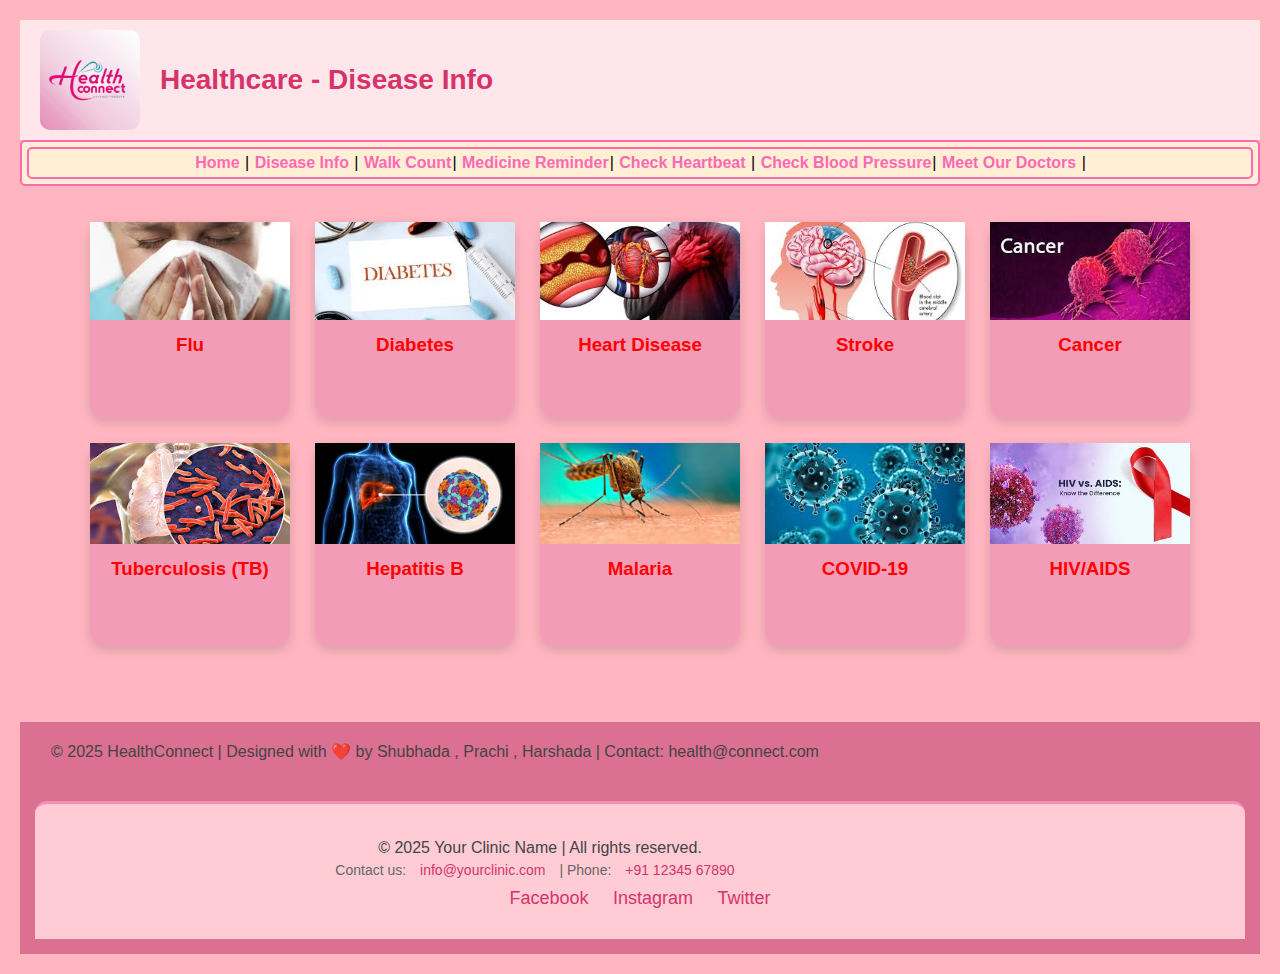
<file: index.html>
<!DOCTYPE html>
<html lang="en">
<head>
  <meta charset="UTF-8" />
  <meta name="viewport" content="width=device-width, initial-scale=1.0"/>
  <title>Healthcare - Disease Info</title>
  <link rel="stylesheet" href="style.css"/>
  <style>
    /* Optional basic navbar styling */
    body {
      background-color: lightpink;
      margin: 0;
      font-family: Arial, sans-serif;
    }

    .header {
      display: flex;
      align-items: center;
      background-color: #ffe6eb;
      padding: 10px 20px;
    }

    .header img {
      height: 100px;
      width: auto;
      margin-right: 20px;
      border-radius: 10px;
    }

    .header h1 {
      margin: 0;
      color: #d6336c;
      font-size: 28px;
    }

    nav {
      background-color: papayawhip;
      padding: 5px;
      text-align: center;
      border: 2px solid hotpink;
      border-radius: 5px;
    }

    nav a {
      margin: 0 1px;
      text-decoration: none;
      font-weight: bold;
      color: hotpink;
      font-size: 16px;
    }

    nav a:hover {
      color: #0077cc;
      text-decoration: underline;
    }

    h2 {
      text-align: center;
      color: #333;
    }

    p {
      text-align: center;
      font-size: 18px;
      margin: 10px auto;
      max-width: 800px;
      color: #444;
    }

    .section {
      padding: 30px 20px;
      background-color: #f6d5de;
      border-top: 2px solid #f48fb1;
      margin-top: 20px;
    }
    footer {
      background-color:palevioletred;
      color: white;
      text-align: center;
      padding: 15px;
      margin-top: 40px;
    }

    footer p {
      color: #444;
      font-size: 16px;
      margin: 5px 0;
    }

    footer a {
      color: #d6336c;
      text-decoration: none;
      margin: 0 10px;
    }

    footer a:hover {
      text-decoration: underline;
    }
  </style>
</head>
<body>

<!-- Header with image on the left -->
<header class="header">
  <img src="aaaa.jpg" alt="Health logo">
  <h1>Healthcare - Disease Info</h1>
</header>
  <nav>
   
    <nav>
        <a href="home.html">Home</a> |
        <a href="index.html">Disease Info</a> |
        <a href="walkcount.html">Walk Count</a>|
    <a href="alarm.html">Medicine Reminder</a>|
        <a href="heartbeat.html">Check Heartbeat</a> |
        <a href="bp.html">Check Blood Pressure</a>|
        <a href="contact.html">Meet Our Doctors</a> |
      </nav>
  </nav>

  <br><br>

  <div class="card-container">
    <div class="card" onclick="openModal('flu')">
      <img src="flu.jpg" alt="Flu" />
      <h3>Flu</h3>
    </div>

    <div class="card" onclick="openModal('disease2')">
      <img src="diabetes.jpg" alt="Diabetes" />
      <h3>Diabetes</h3>
    </div>

    <div class="card" onclick="openModal('disease3')">
      <img src="heart.jpg" alt="Heart Disease" />
      <h3>Heart Disease</h3>
    </div>

    <div class="card" onclick="openModal('disease4')">
      <img src="stroke.jpg" alt="Stroke" />
      <h3>Stroke</h3>
    </div>

    <div class="card" onclick="openModal('disease5')">
      <img src="cancer.jpg" alt="Cancer" />
      <h3>Cancer</h3>
    </div>

    <div class="card" onclick="openModal('disease6')">
      <img src="tb.jpg" alt="Tuberculosis" />
      <h3>Tuberculosis (TB)</h3>
    </div>

    <div class="card" onclick="openModal('disease7')">
      <img src="hepatitis.jpg" alt="Hepatitis B" />
      <h3>Hepatitis B</h3>
    </div>

    <div class="card" onclick="openModal('disease8')">
      <img src="malaria.jpg" alt="Malaria" />
      <h3>Malaria</h3>
    </div>

    <div class="card" onclick="openModal('disease9')">
      <img src="corona.jpg" alt="COVID-19" />
      <h3>COVID-19</h3>
    </div>

    <div class="card" onclick="openModal('disease10')">
      <img src="hiv.jpg" alt="HIV/AIDS" />
      <h3>HIV/AIDS</h3>
    </div>
  </div>

  <!-- Modal -->
  <div id="modal" class="modal">
    <div class="modal-content">
      <span onclick="closeModal()" class="close">&times;</span>
      <h2 id="modal-title"></h2>
      <p id="modal-cause"><strong>Cause:</strong> </p>
      <p id="modal-prevention"><strong>Prevention:</strong> </p>
    </div>
  </div>

  <script src="script.js"></script>
  <br>
  <br>
 
  
  <footer>
    <p>&copy; 2025 HealthConnect | Designed with ❤️ by Shubhada , Prachi , Harshada  | Contact: health@connect.com</p>
    <!-- Footer -->
<footer style="background: #ffccd5; padding: 20px 0; text-align: center; border-top: 3px solid #f48fb1; border-radius: 12px 12px 0 0; font-family: Arial, sans-serif;">
    <div style="max-width: 1000px; margin: auto; padding: 10px;">
      <p style="color: #444; font-size: 16px;">
        &copy; 2025 Your Clinic Name | All rights reserved.
      </p>
      <p style="color: #666; font-size: 14px;">
        Contact us: <a href="mailto:info@yourclinic.com" style="color: #d6336c; text-decoration: none;">info@yourclinic.com</a> |
        Phone: <a href="tel:+911234567890" style="color: #d6336c; text-decoration: none;">+91 12345 67890</a>
      </p>
      <div style="margin-top: 10px;">
        <a href="#" style="margin: 0 10px; color: #d6336c; font-size: 18px;">Facebook</a>
        <a href="#" style="margin: 0 10px; color: #d6336c; font-size: 18px;">Instagram</a>
        <a href="#" style="margin: 0 10px; color: #d6336c; font-size: 18px;">Twitter</a>
      </div>
    </div>
  </footer>
  
  </footer>
  



</body>
</html>
</file>
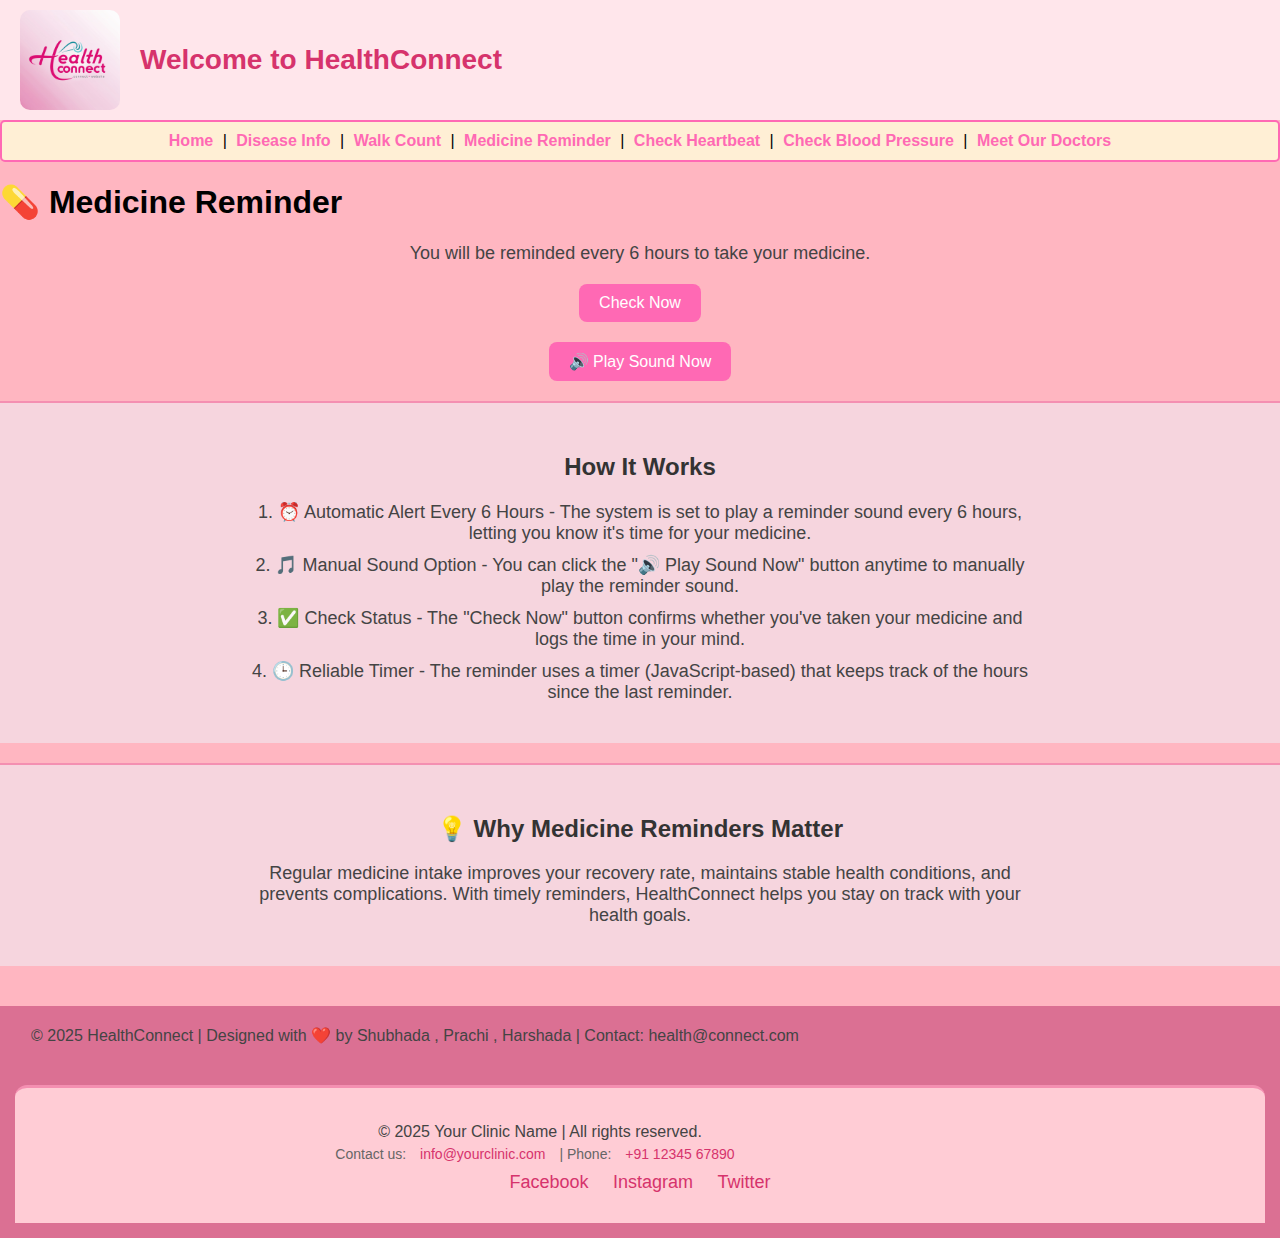
<file: alarm.html>
<!DOCTYPE html>
<html lang="en">
<head>
  <meta charset="UTF-8">
  <title>Medicine Reminder</title>
  <style>
     body {
      background-color: lightpink;
      margin: 0;
      font-family: Arial, sans-serif;
    }

    .header {
      display: flex;
      align-items: center;
      background-color: #ffe6eb;
      padding: 10px 20px;
    }

    .header img {
      height: 100px;
      width: auto;
      margin-right: 20px;
      border-radius: 10px;
    }

    .header h1 {
      margin: 0;
      color: #d6336c;
      font-size: 28px;
    }

    nav {
      background-color: papayawhip;
      padding: 10px;
      text-align: center;
      border: 2px solid hotpink;
      border-radius: 5px;
    }

    nav a {
      margin: 0 5px;
      text-decoration: none;
      font-weight: bold;
      color: hotpink;
      font-size: 16px;
    }

    nav a:hover {
      color: #0077cc;
      text-decoration: underline;
    }

    h2 {
      text-align: center;
      color: #333;
    }

    p {
      text-align: center;
      font-size: 18px;
      margin: 10px auto;
      max-width: 800px;
      color: #444;
    }

    .section {
      padding: 30px 20px;
      background-color: #f6d5de;
      border-top: 2px solid #f48fb1;
      margin-top: 20px;
    }
    footer {
      background-color:palevioletred;
      color: white;
      text-align: center;
      padding: 15px;
      margin-top: 40px;
    }

    footer p {
      color: #444;
      font-size: 16px;
      margin: 5px 0;
    }

    footer a {
      color: #d6336c;
      text-decoration: none;
      margin: 0 10px;
    }

    footer a:hover {
      text-decoration: underline;
    }
    button {
      display: block;
      margin: 20px auto;
      padding: 10px 20px;
      background-color: hotpink;
      color: white;
      border: none;
      border-radius: 8px;
      cursor: pointer;
      font-size: 16px;
    }

    button:hover {
      background-color: #ff69b4;
    }

  </style>
</head>
<body>
 <header class="header">
  <img src="aaaa.jpg" alt="Health logo">
  <h1>Welcome to HealthConnect</h1>
</header>
  <script>
    function checkMedicineTaken() {
      alert("💊 Great health starts with small steps! You’ll receive a gentle reminder every 6 hours to take your medicine on time. 😊");
    }

    function playSound() {
      var audio = document.getElementById('reminderSound');
      console.log("Play Sound button clicked.");

      if (audio) {
        audio.play().then(() => {
          console.log("Sound played successfully.");
        }).catch((error) => {
          console.error("Error playing sound:", error);
          alert("Sound couldn't play. Please check if your browser blocked it or if the file exists.");
        });
      } else {
        console.log("Audio element not found.");
      }
    }
  </script>
</head>

<body>

  <!-- Navbar -->
  <nav>
    <a href="home.html">Home</a> |
    <a href="index.html">Disease Info</a> |
    <a href="walkcount.html">Walk Count</a> |
    <a href="alarm.html">Medicine Reminder</a> |
    <a href="heartbeat.html">Check Heartbeat</a> |
    <a href="bp.html">Check Blood Pressure</a> |
    <a href="contact.html">Meet Our Doctors</a>
  </nav>

  <!-- Content -->
  <h1>💊 Medicine Reminder</h1>
  <p>You will be reminded every 6 hours to take your medicine.</p>

  <!-- Buttons -->
  <button onclick="checkMedicineTaken()">Check Now</button>
  <button onclick="playSound()">🔊 Play Sound Now</button>

  <!-- Audio Element -->
  <audio id="reminderSound" preload="auto">
    <source src="reminder.mp3" type="audio/mpeg">
    Your browser does not support the audio element.
  </audio>

  <!-- How It Works Section -->
  <div class="section">
    <h2>How It Works</h2>
    <p>1. ⏰ Automatic Alert Every 6 Hours - The system is set to play a reminder sound every 6 hours, letting you know it's time for your medicine.</p>
    <p>2. 🎵 Manual Sound Option - You can click the "🔊 Play Sound Now" button anytime to manually play the reminder sound.</p>
    <p>3. ✅ Check Status - The "Check Now" button confirms whether you've taken your medicine and logs the time in your mind.</p>
    <p>4. 🕒 Reliable Timer - The reminder uses a timer (JavaScript-based) that keeps track of the hours since the last reminder.</p>
  </div>

  <!-- Why It Matters Section -->
  <div class="section">
    <h2>💡 Why Medicine Reminders Matter</h2>
    <p>Regular medicine intake improves your recovery rate, maintains stable health conditions, and prevents complications. With timely reminders, HealthConnect helps you stay on track with your health goals.</p>
  </div>

  <!-- Footer -->
  <footer>
    <p>&copy; 2025 HealthConnect | Designed with ❤️ by Shubhada , Prachi , Harshada  | Contact: health@connect.com</p>
    <!-- Footer -->
<footer style="background: #ffccd5; padding: 20px 0; text-align: center; border-top: 3px solid #f48fb1; border-radius: 12px 12px 0 0; font-family: Arial, sans-serif;">
    <div style="max-width: 1000px; margin: auto; padding: 10px;">
      <p style="color: #444; font-size: 16px;">
        &copy; 2025 Your Clinic Name | All rights reserved.
      </p>
      <p style="color: #666; font-size: 14px;">
        Contact us: <a href="mailto:info@yourclinic.com" style="color: #d6336c; text-decoration: none;">info@yourclinic.com</a> |
        Phone: <a href="tel:+911234567890" style="color: #d6336c; text-decoration: none;">+91 12345 67890</a>
      </p>
      <div style="margin-top: 10px;">
        <a href="#" style="margin: 0 10px; color: #d6336c; font-size: 18px;">Facebook</a>
        <a href="#" style="margin: 0 10px; color: #d6336c; font-size: 18px;">Instagram</a>
        <a href="#" style="margin: 0 10px; color: #d6336c; font-size: 18px;">Twitter</a>
      </div>
    </div>
  </footer>
  
  </footer>
</body>
</html>
</file>
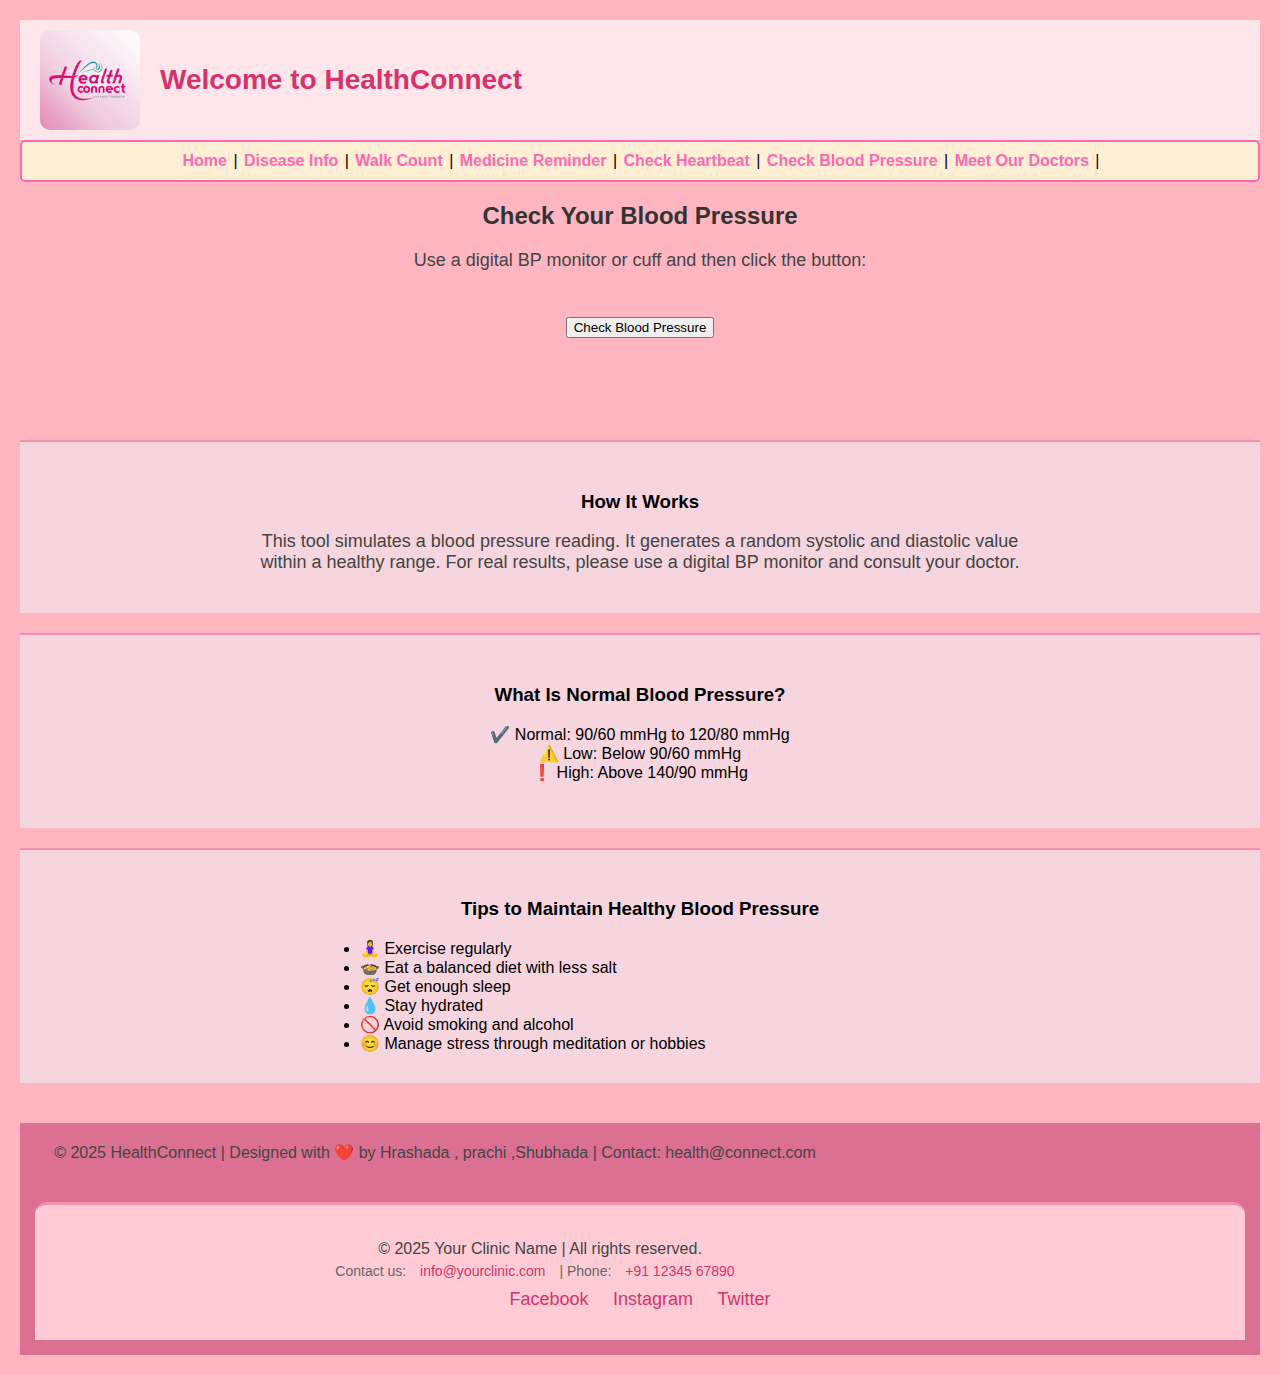
<file: bp.html>
<!DOCTYPE html>
<html lang="en">
<head>
  <meta charset="UTF-8" />
  <title>Check Blood Pressure</title>
  <link rel="stylesheet" href="style.css" />
  <style>
    body {
      background-color: lightpink;
      margin: 0;
      font-family: Arial, sans-serif;
    }

    .header {
      display: flex;
      align-items: center;
      background-color: #ffe6eb;
      padding: 10px 20px;
    }

    .header img {
      height: 100px;
      width: auto;
      margin-right: 20px;
      border-radius: 10px;
    }

    .header h1 {
      margin: 0;
      color: #d6336c;
      font-size: 28px;
    }

    nav {
      background-color: papayawhip;
      padding: 10px;
      text-align: center;
      border: 2px solid hotpink;
      border-radius: 5px;
    }

    nav a {
      margin: 0 2px;
      text-decoration: none;
      font-weight: bold;
      color: hotpink;
      font-size: 16px;
    }

    nav a:hover {
      color: #0077cc;
      text-decoration: underline;
    }

    h2 {
      text-align: center;
      color: #333;
    }

    p {
      text-align: center;
      font-size: 18px;
      margin: 10px auto;
      max-width: 800px;
      color: #444;
    }

    .section {
      padding: 30px 20px;
      background-color: #f6d5de;
      border-top: 2px solid #f48fb1;
      margin-top: 20px;
    }
    footer {
      background-color:palevioletred;
      color: white;
      text-align: center;
      padding: 15px;
      margin-top: 40px;
    }

    footer p {
      color: #444;
      font-size: 16px;
      margin: 5px 0;
    }

    footer a {
      color: #d6336c;
      text-decoration: none;
      margin: 0 10px;
    }

    footer a:hover {
      text-decoration: underline;
    }
  </style>
</head>
<body>

<!-- Header with image on the left -->
<header class="header">
  <img src="aaaa.jpg" alt="Health logo">
  <h1>Welcome to HealthConnect</h1>
</header>
</head>
<body>

  <nav>
    <a href="home.html">Home</a> |
    <a href="index.html">Disease Info</a> |
    <a href="walkcount.html">Walk Count</a> |
    <a href="alarm.html">Medicine Reminder</a> |
    <a href="heartbeat.html">Check Heartbeat</a> |
    <a href="bp.html">Check Blood Pressure</a> |
    <a href="contact.html">Meet Our Doctors</a> |
  </nav>

  <h2>Check Your Blood Pressure</h2>
  <p>Use a digital BP monitor or cuff and then click the button:</p>
<br>
<br>
  <button onclick="checkBP()">Check Blood Pressure</button>
  <p id="bpResult"></p>
<br>
<br>
<br>
<br>
  <div class="section">
    <h3>How It Works</h3>
    <p>This tool simulates a blood pressure reading. It generates a random systolic and diastolic value within a healthy range. For real results, please use a digital BP monitor and consult your doctor.</p>
  </div>

  <div class="section">
    <h3>What Is Normal Blood Pressure?</h3>
    <ul style="list-style: none; padding: 0;">
      <li>✔️ Normal: 90/60 mmHg to 120/80 mmHg</li>
      <li>⚠️ Low: Below 90/60 mmHg</li>
      <li>❗ High: Above 140/90 mmHg</li>
    </ul>
  </div>

  <div class="section">
    <h3>Tips to Maintain Healthy Blood Pressure</h3>
    <ul style="text-align: left; max-width: 600px; margin: auto;">
      <li>🧘‍♀️ Exercise regularly</li>
      <li>🍲 Eat a balanced diet with less salt</li>
      <li>😴 Get enough sleep</li>
      <li>💧 Stay hydrated</li>
      <li>🚫 Avoid smoking and alcohol</li>
      <li>😊 Manage stress through meditation or hobbies</li>
    </ul>
  </div>

  <footer>
    <p>&copy; 2025 HealthConnect | Designed with ❤️ by Hrashada , prachi ,Shubhada | Contact: health@connect.com</p>
    <!-- Footer -->
<footer style="background: #ffccd5; padding: 20px 0; text-align: center; border-top: 3px solid #f48fb1; border-radius: 12px 12px 0 0; font-family: Arial, sans-serif;">
    <div style="max-width: 1000px; margin: auto; padding: 10px;">
      <p style="color: #444; font-size: 16px;">
        &copy; 2025 Your Clinic Name | All rights reserved.
      </p>
      <p style="color: #666; font-size: 14px;">
        Contact us: <a href="mailto:info@yourclinic.com" style="color: #d6336c; text-decoration: none;">info@yourclinic.com</a> |
        Phone: <a href="tel:+911234567890" style="color: #d6336c; text-decoration: none;">+91 12345 67890</a>
      </p>
      <div style="margin-top: 10px;">
        <a href="#" style="margin: 0 10px; color: #d6336c; font-size: 18px;">Facebook</a>
        <a href="#" style="margin: 0 10px; color: #d6336c; font-size: 18px;">Instagram</a>
        <a href="#" style="margin: 0 10px; color: #d6336c; font-size: 18px;">Twitter</a>
      </div>
    </div>
  </footer>
  
  </footer>

  <script>
    function checkBP() {
      const systolic = Math.floor(Math.random() * 51) + 90;
      const diastolic = Math.floor(Math.random() * 31) + 60;

      let status = "Normal BP";
      if (systolic < 90 || diastolic < 60) status = "Low BP";
      else if (systolic > 140 || diastolic > 90) status = "High BP";

      document.getElementById("bpResult").innerText =
        `Your BP is ${systolic}/${diastolic} mmHg - ${status}`;
    }
  </script>

</body>
</html>
</file>
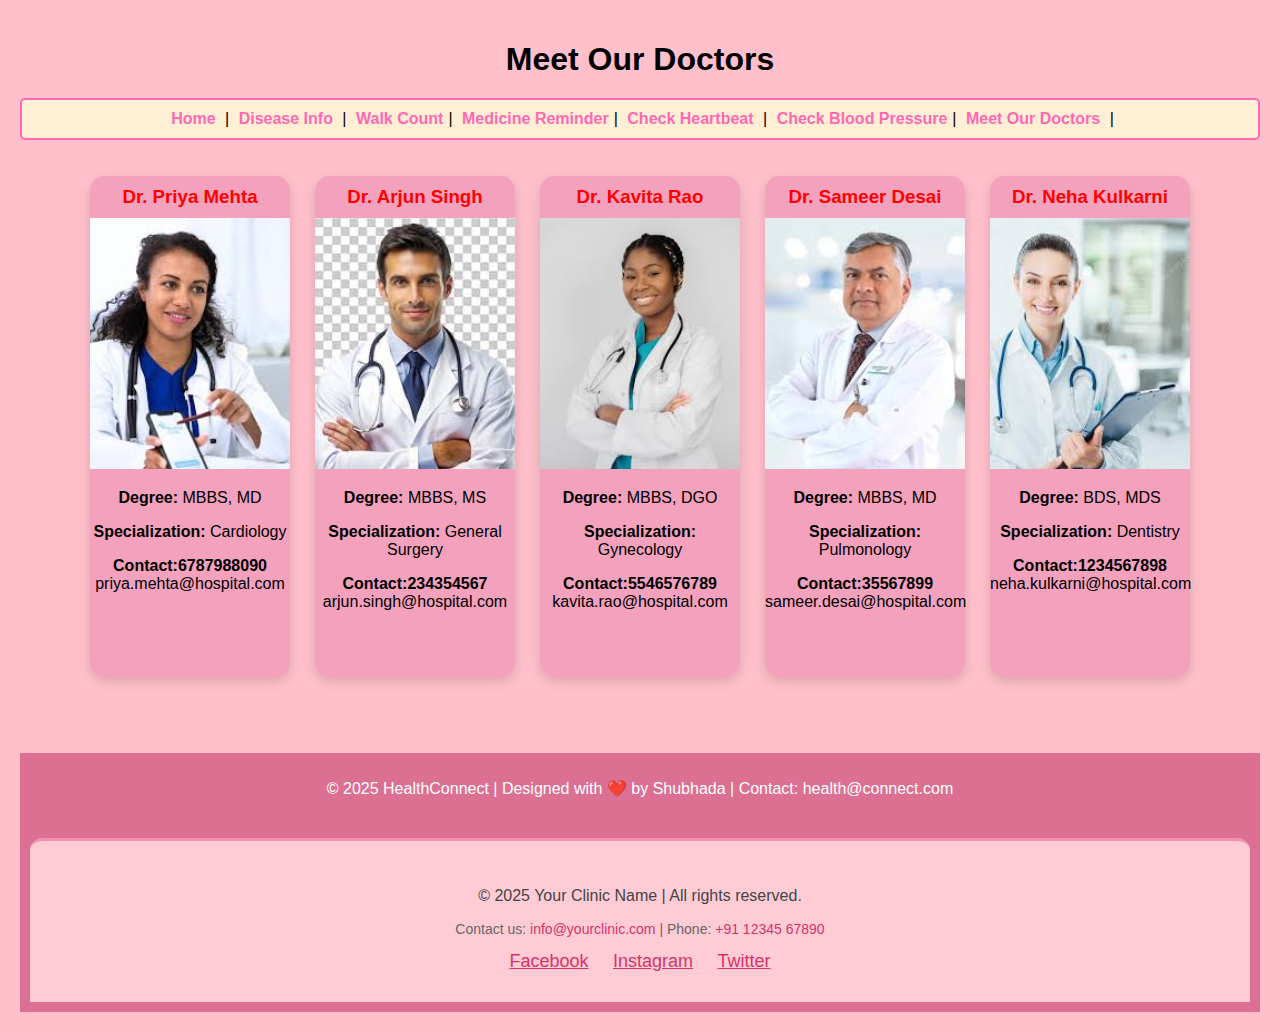
<file: contact.html>
<!DOCTYPE html>
<html lang="en">
<head>
  <meta charset="UTF-8" />
  <title>Contact - Our Doctors</title>
  <link rel="stylesheet" href="style.css" />




  <style>
    /* Optional basic navbar styling */
    nav {
      background-color:papayawhip;
      padding: 10px;
      text-align: center;
    }

    nav a {
      margin: 0 5px;
      text-decoration: none;
      font-weight: bold;
      color: hotpink;
      font-size: 16px;
    }

    nav a:hover {
      color: #0a00cc;
      text-decoration: underline;
      
      text-shadow: #d6336c;
 touch-action: pinch-zoom;

    }
    footer {
      background-color:palevioletred;
      color: white;
      text-align: center;
      padding: 10px;
      margin-top: 40px;
    }
  </style>
</head>

<body>
  <h1>Meet Our Doctors</h1>
  
  <nav>
    <a href="home.html">Home</a> |
    <a href="index.html">Disease Info</a> |
    <a href="walkcount.html">Walk Count</a>|
    <a href="alarm.html">Medicine Reminder</a>|
    <a href="heartbeat.html">Check Heartbeat</a> |
    <a href="bp.html">Check Blood Pressure</a>|
    <a href="contact.html">Meet Our Doctors</a> |
  </nav>
  <br><br>
 

  <div class="card-container">
    <div class="card">
      <h3>Dr. Priya Mehta</h3>
      <img src="priya.jpg" alt="Flu" />
      <p><strong>Degree:</strong> MBBS, MD</p>
      <p><strong>Specialization:</strong> Cardiology</p>
      <p><strong>Contact:6787988090</strong> priya.mehta@hospital.com</p>
    </div>

    <div class="card">
      <h3>Dr. Arjun Singh</h3>
      <img src="arjun.jpg" alt="Flu" />
      <p><strong>Degree:</strong> MBBS, MS</p>
      <p><strong>Specialization:</strong> General Surgery</p>
      <p><strong>Contact:234354567</strong> arjun.singh@hospital.com</p>
    </div>

    <div class="card">
      <h3>Dr. Kavita Rao</h3>
      <img src="kavita.jpg" alt="Flu" />
      <p><strong>Degree:</strong> MBBS, DGO</p>
      <p><strong>Specialization:</strong> Gynecology</p>
      <p><strong>Contact:5546576789</strong> kavita.rao@hospital.com</p>
    </div>

    <div class="card">
      <h3>Dr. Sameer Desai</h3>
      <img src="sameer.jpg" alt="Flu"/>
      <p><strong>Degree:</strong> MBBS, MD</p>
      <p><strong>Specialization:</strong> Pulmonology</p>
      <p><strong>Contact:35567899</strong> sameer.desai@hospital.com</p>
    </div>

    <div class="card">
      <h3>Dr. Neha Kulkarni</h3>
      <img src="neha.jpg" alt="Flu"  />
      <p><strong>Degree:</strong> BDS, MDS</p>
      <p><strong>Specialization:</strong> Dentistry</p>
      <p><strong>Contact:1234567898</strong> neha.kulkarni@hospital.com</p>
    </div>
  </div>

<br><br>
<footer>
    <p>&copy; 2025 HealthConnect | Designed with ❤️ by Shubhada | Contact: health@connect.com</p>
    <!-- Footer -->
<footer style="background: #ffccd5; padding: 20px 0; text-align: center; border-top: 3px solid #f48fb1; border-radius: 12px 12px 0 0; font-family: Arial, sans-serif;">
    <div style="max-width: 1000px; margin: auto; padding: 10px;">
      <p style="color: #444; font-size: 16px;">
        &copy; 2025 Your Clinic Name | All rights reserved.
      </p>
      <p style="color: #666; font-size: 14px;">
        Contact us: <a href="mailto:info@yourclinic.com" style="color: #d6336c; text-decoration: none;">info@yourclinic.com</a> |
        Phone: <a href="tel:+911234567890" style="color: #d6336c; text-decoration: none;">+91 12345 67890</a>
      </p>
      <div style="margin-top: 10px;">
        <a href="#" style="margin: 0 10px; color: #d6336c; font-size: 18px;">Facebook</a>
        <a href="#" style="margin: 0 10px; color: #d6336c; font-size: 18px;">Instagram</a>
        <a href="#" style="margin: 0 10px; color: #d6336c; font-size: 18px;">Twitter</a>
      </div>
    </div>
  </footer>
  
  </footer>
  
</body>
</html>
</file>
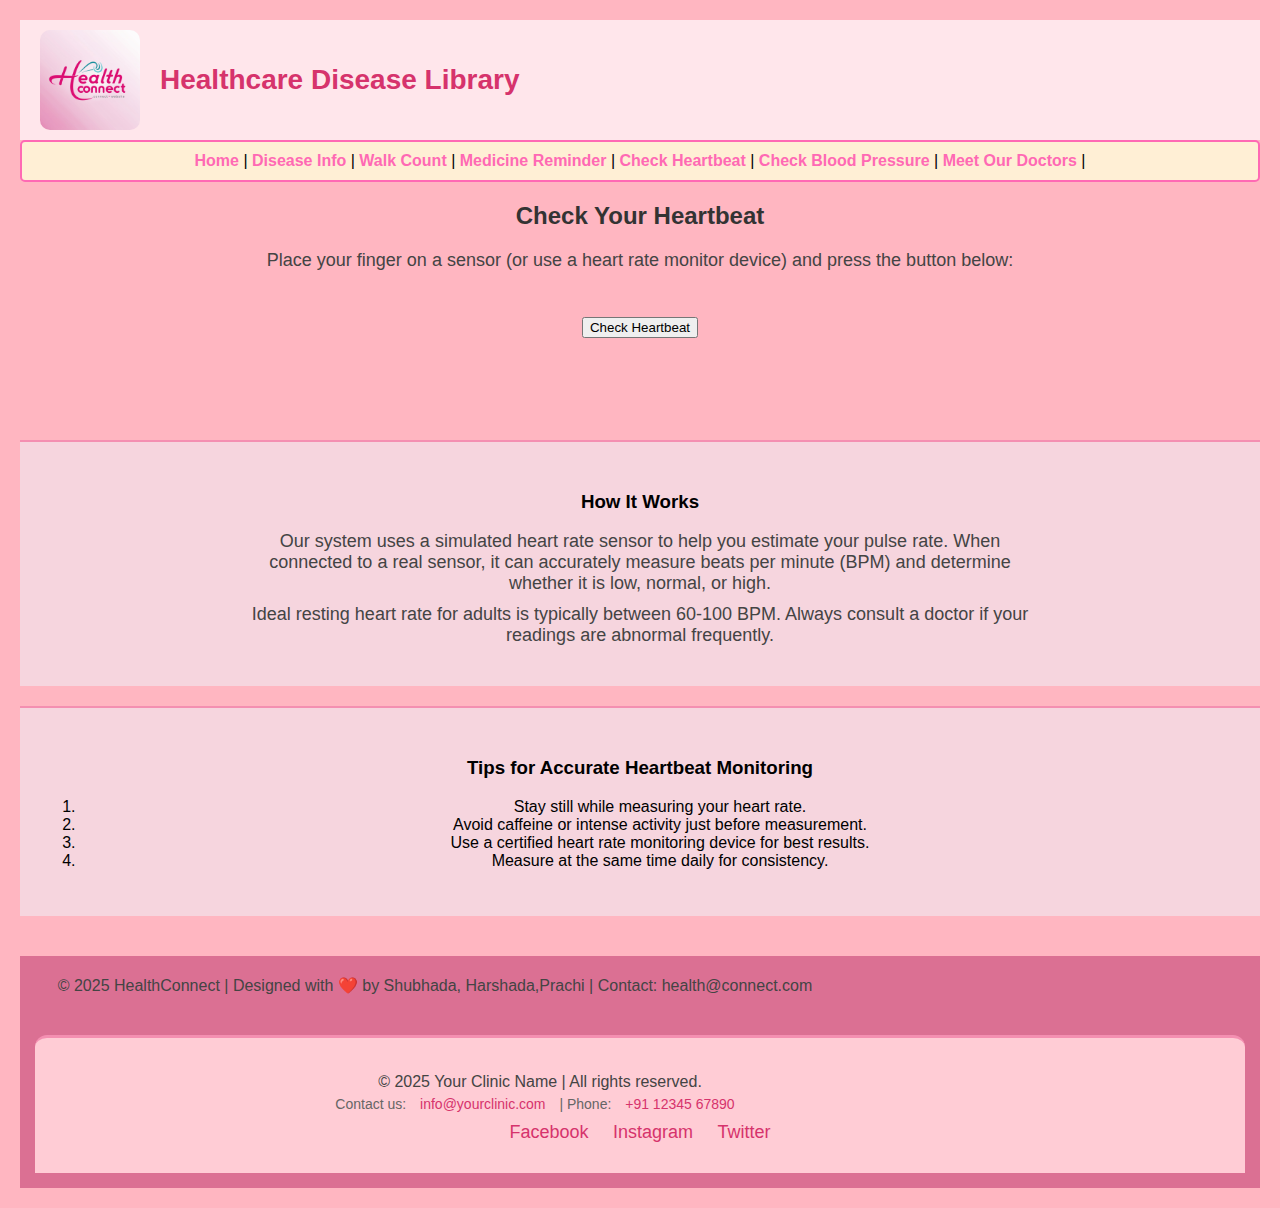
<file: heartbeat.html>
<!DOCTYPE html>
<html lang="en">
<head>
  <meta charset="UTF-8" />
  <title>Check Heartbeat</title>
  <link rel="stylesheet" href="style.css" />
  <style>
 
 body {
      background-color: lightpink;
      margin: 0;
      font-family: Arial, sans-serif;
    }

    .header {
      display: flex;
      align-items: center;
      background-color: #ffe6eb;
      padding: 10px 20px;
    }

    .header img {
      height: 100px;
      width: auto;
      margin-right: 20px;
      border-radius: 10px;
    }

    .header h1 {
      margin: 0;
      color: #d6336c;
      font-size: 28px;
    }

    nav {
      background-color: papayawhip;
      padding: 10px;
      text-align: center;
      border: 2px solid hotpink;
      border-radius: 5px;
    }

    nav a {
      margin: 0 px;
      text-decoration: none;
      font-weight: bold;
      color: hotpink;
      font-size: 16px;
    }

    nav a:hover {
      color: #0077cc;
      text-decoration: underline;
    }

    h2 {
      text-align: center;
      color: #333;
    }

    p {
      text-align: center;
      font-size: 18px;
      margin: 10px auto;
      max-width: 800px;
      color: #444;
    }

    .section {
      padding: 30px 20px;
      background-color: #f6d5de;
      border-top: 2px solid #f48fb1;
      margin-top: 20px;
    }
    footer {
      background-color:palevioletred;
      color: white;
      text-align: center;
      padding: 15px;
      margin-top: 40px;
    }

    footer p {
      color: #444;
      font-size: 16px;
      margin: 5px 0;
    }

    footer a {
      color: #d6336c;
      text-decoration: none;
      margin: 0 10px;
    }

    footer a:hover {
      text-decoration: underline;
    }
  </style>
</head>
<body>
  <header class="header">
    <img src="aaaa.jpg" alt="Health logo">
    <h1>Healthcare Disease Library</h1>
  </header>
</head>
<body>
  <nav>
    <a href="home.html">Home</a> |
    <a href="index.html">Disease Info</a> |
    <a href="walkcount.html">Walk Count</a> |
    <a href="alarm.html">Medicine Reminder</a> |
    <a href="heartbeat.html">Check Heartbeat</a> |
    <a href="bp.html">Check Blood Pressure</a> |
    <a href="contact.html">Meet Our Doctors</a> |
  </nav>

  <header>
    <h2>Check Your Heartbeat</h2>
    <p>Place your finger on a sensor (or use a heart rate monitor device) and press the button below:</p>
  </header>
 <br>
 <br>
  <button onclick="checkHeartbeat()">Check Heartbeat</button>
  <p id="heartbeatResult"></p>
  <br>
  <br>
  <br>
  <br>
  <script>
    function checkHeartbeat() {
      const bpm = Math.floor(Math.random() * 41) + 60;
      const resultText = bpm < 60 ? "Low Heartbeat" : bpm > 100 ? "High Heartbeat" : "Normal Heartbeat";
      document.getElementById("heartbeatResult").innerText = `Your heart rate is ${bpm} BPM - ${resultText}`;
    }
  </script>

  <!-- How It Works Section -->
  <div class="section">
    <h3>How It Works</h3>
    <p>
      Our system uses a simulated heart rate sensor to help you estimate your pulse rate.
      When connected to a real sensor, it can accurately measure beats per minute (BPM) and determine whether it is low, normal, or high.
    </p>
    <p>
      Ideal resting heart rate for adults is typically between 60-100 BPM. Always consult a doctor if your readings are abnormal frequently.
    </p>
  </div>

  <!-- Tips Section -->
  <div class="section">
    <h3>Tips for Accurate Heartbeat Monitoring</h3>
    <ol>
      <li>Stay still while measuring your heart rate.</li>
      <li>Avoid caffeine or intense activity just before measurement.</li>
      <li>Use a certified heart rate monitoring device for best results.</li>
      <li>Measure at the same time daily for consistency.</li>
    </ol>
  </div>

  <!-- Footer -->
  <footer>
    <p>&copy; 2025 HealthConnect | Designed with ❤️ by Shubhada, Harshada,Prachi | Contact: health@connect.com</p>
    <!-- Footer -->
<footer style="background: #ffccd5; padding: 20px 0; text-align: center; border-top: 3px solid #f48fb1; border-radius: 12px 12px 0 0; font-family: Arial, sans-serif;">
    <div style="max-width: 1000px; margin: auto; padding: 10px;">
      <p style="color: #444; font-size: 16px;">
        &copy; 2025 Your Clinic Name | All rights reserved.
      </p>
      <p style="color: #666; font-size: 14px;">
        Contact us: <a href="mailto:info@yourclinic.com" style="color: #d6336c; text-decoration: none;">info@yourclinic.com</a> |
        Phone: <a href="tel:+911234567890" style="color: #d6336c; text-decoration: none;">+91 12345 67890</a>
      </p>
      <div style="margin-top: 10px;">
        <a href="#" style="margin: 0 10px; color: #d6336c; font-size: 18px;">Facebook</a>
        <a href="#" style="margin: 0 10px; color: #d6336c; font-size: 18px;">Instagram</a>
        <a href="#" style="margin: 0 10px; color: #d6336c; font-size: 18px;">Twitter</a>
      </div>
    </div>
  </footer>
  
  </footer>
  

</body>
</html>
</file>
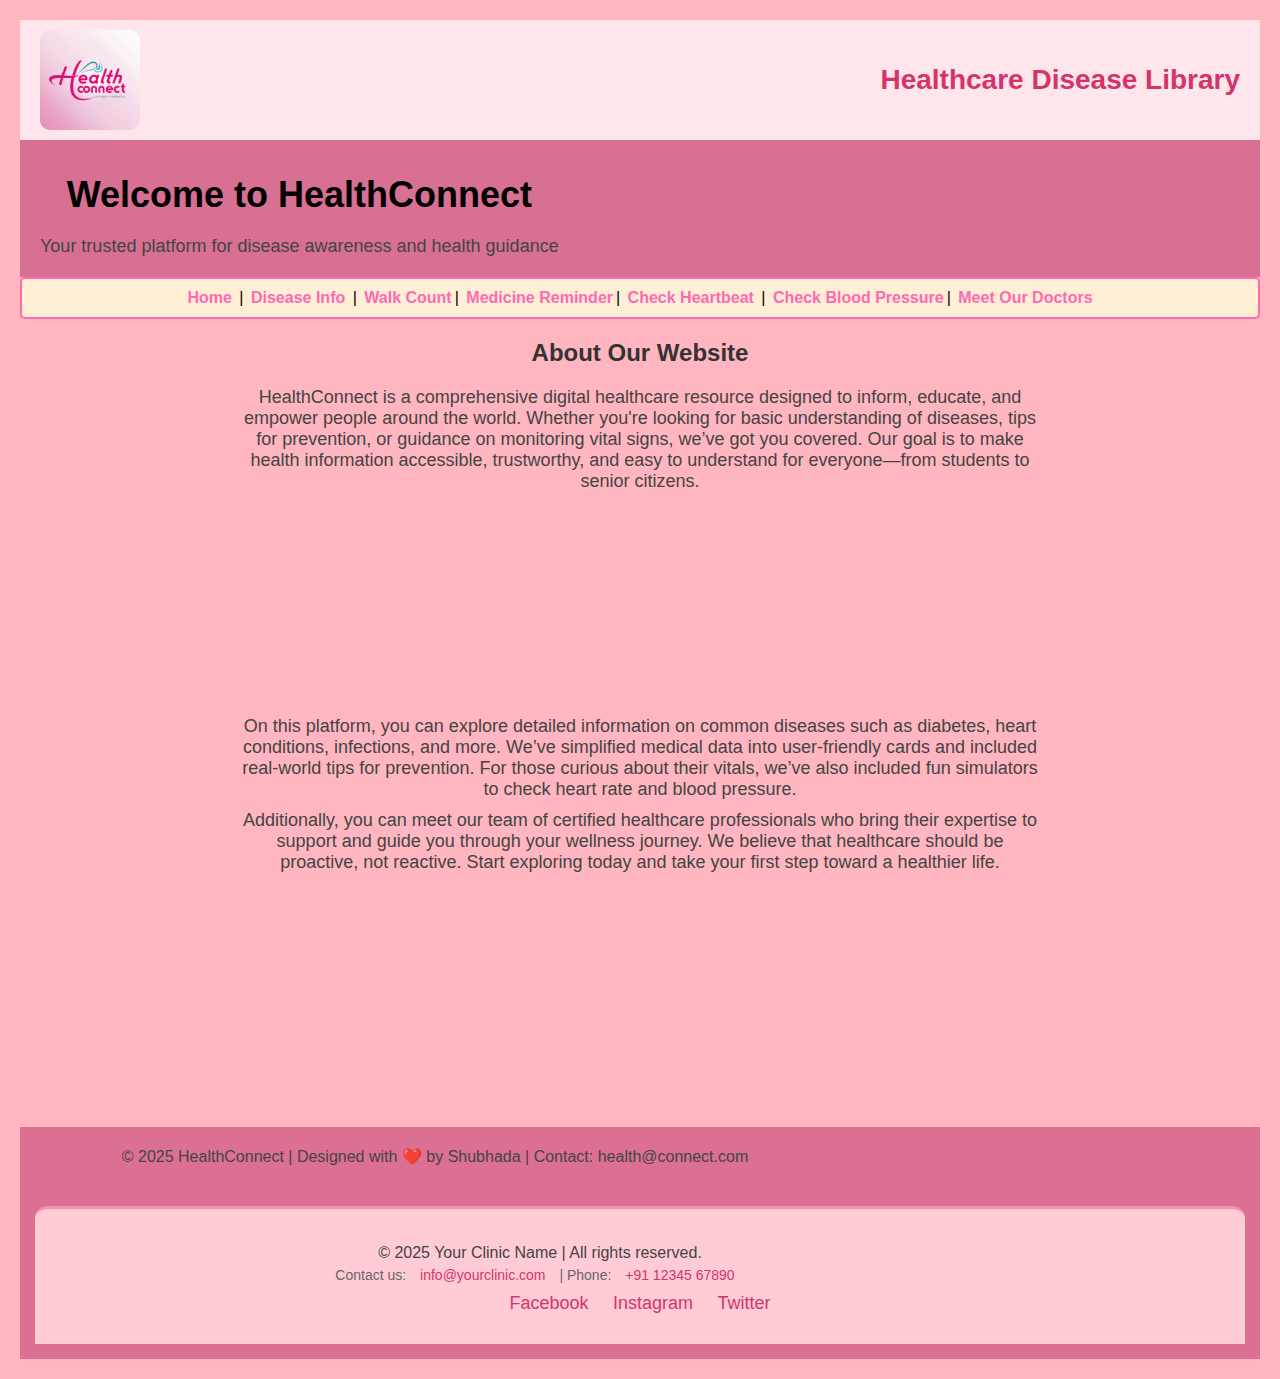
<file: home.html>
<!DOCTYPE html>
<html lang="en">
<head>
  <meta charset="UTF-8" />
  <meta name="viewport" content="width=device-width, initial-scale=1.0"/>
  <title>Healthcare Home</title>
  <link rel="stylesheet" href="style.css" />
  <style>
    
body {
      background-color: lightpink;
      margin: 0;
      font-family: Arial, sans-serif;
    }

    .header {
      display: flex;
      align-items: center;
      background-color: #ffe6eb;
      padding: 10px 20px;
    }

    .header img {
      height: 100px;
      width: auto;
      margin-right: 20px;
      border-radius: 10px;
    }

    .header h1 {
      margin: 0;
      color: #d6336c;
      font-size: 28px;
    }

    nav {
      background-color: papayawhip;
      padding: 10px;
      text-align: center;
      border: 2px solid hotpink;
      border-radius: 5px;
    }

    nav a {
      margin: 0 3px;
      text-decoration: none;
      font-weight: bold;
      color: hotpink;
      font-size: 16px;
    }

    nav a:hover {
      color: #0077cc;
      text-decoration: underline;
    }

    h2 {
      text-align: center;
      color: #333;
    }

    p {
      text-align: center;
      font-size: 18px;
      margin: 10px auto;
      max-width: 800px;
      color: #444;
    }

    .section {
      padding: 30px 20px;
      background-color: #f6d5de;
      border-top: 2px solid #f48fb1;
      margin-top: 20px;
    }
    footer {
      background-color:palevioletred;
      color: white;
      text-align: center;
      padding: 15px;
      margin-top: 40px;
    }

    footer p {
      color: #444;
      font-size: 16px;
      margin: 5px 0;
    }

    footer a {
      color: #d6336c;
      text-decoration: none;
      margin: 0 10px;
    }

    footer a:hover {
      text-decoration: underline;
    }
  </style>
</head>
<body>

<!-- Header with image on the left -->
<header class="header">
  <img src="aaaa.jpg" alt="Health logo">
  <h1>Healthcare Disease Library</h1>
</header>
  <style>
    header {
      display: flex;
      justify-content: space-between;
      align-items: center;
      background-color: #d87093; /* optional background for visibility */
      padding: 10px 20px;
    }
  
    .logo-img {
      height: 130px;
      width: auto;
    }
  
    .header-text {
      color: #fffacd;
      font-size: 18px;
    }
  </style>
  
  <header>
    <div class="header-text">
      <h1>Welcome to HealthConnect</h1>
      <p>Your trusted platform for disease awareness and health guidance</p>
    </div>
   
  </header>
  

 

  <nav>
    <a href="home.html">Home</a> |
    <a href="index.html">Disease Info</a> |
    <a href="walkcount.html">Walk Count</a>|
    <a href="alarm.html">Medicine Reminder</a>|
    <a href="heartbeat.html">Check Heartbeat</a> |
    <a href="bp.html">Check Blood Pressure</a>|
    <a href="contact.html">Meet Our Doctors</a> 
  </nav>
  <div class="content">
    <h2> About Our Website</h2>
    <p>
      HealthConnect is a comprehensive digital healthcare resource designed to inform, educate, and empower people around the world. 
      Whether you're looking for basic understanding of diseases, tips for prevention, or guidance on monitoring vital signs, we’ve got you covered. 
      Our goal is to make health information accessible, trustworthy, and easy to understand for everyone—from students to senior citizens.
    </p>
    <img src="health.jpg" alt="Healthcare team" class="responsive-img"  height="200"  width="0">
    <p>
      On this platform, you can explore detailed information on common diseases such as diabetes, heart conditions, infections, and more. 
      We’ve simplified medical data into user-friendly cards and included real-world tips for prevention. For those curious about their 
      vitals, we’ve also included fun simulators to check heart rate and blood pressure.
    </p>
    <p>
      Additionally, you can meet our team of certified healthcare professionals who bring their expertise to support and guide you through 
      your wellness journey. We believe that healthcare should be proactive, not reactive. Start exploring today and take your first step toward 
      a healthier life.
    </p>

    
    <img src="dd.png" alt="Digital Health" class="responsive-img"height="200" width="0">
  </div>

  <footer>
    <p>&copy; 2025 HealthConnect | Designed with ❤️ by Shubhada | Contact: health@connect.com</p>
    <!-- Footer -->
<footer style="background: #ffccd5; padding: 20px 0; text-align: center; border-top: 3px solid #f48fb1; border-radius: 12px 12px 0 0; font-family: Arial, sans-serif;">
    <div style="max-width: 1000px; margin: auto; padding: 10px;">
      <p style="color: #444; font-size: 16px;">
        &copy; 2025 Your Clinic Name | All rights reserved.
      </p>
      <p style="color: #666; font-size: 14px;">
        Contact us: <a href="mailto:info@yourclinic.com" style="color: #d6336c; text-decoration: none;">info@yourclinic.com</a> |
        Phone: <a href="tel:+911234567890" style="color: #d6336c; text-decoration: none;">+91 12345 67890</a>
      </p>
      <div style="margin-top: 10px;">
        <a href="#" style="margin: 0 10px; color: #d6336c; font-size: 18px;">Facebook</a>
        <a href="#" style="margin: 0 10px; color: #d6336c; font-size: 18px;">Instagram</a>
        <a href="#" style="margin: 0 10px; color: #d6336c; font-size: 18px;">Twitter</a>
      </div>
    </div>
  </footer>
  
  </footer>

</body>
</html>
</file>
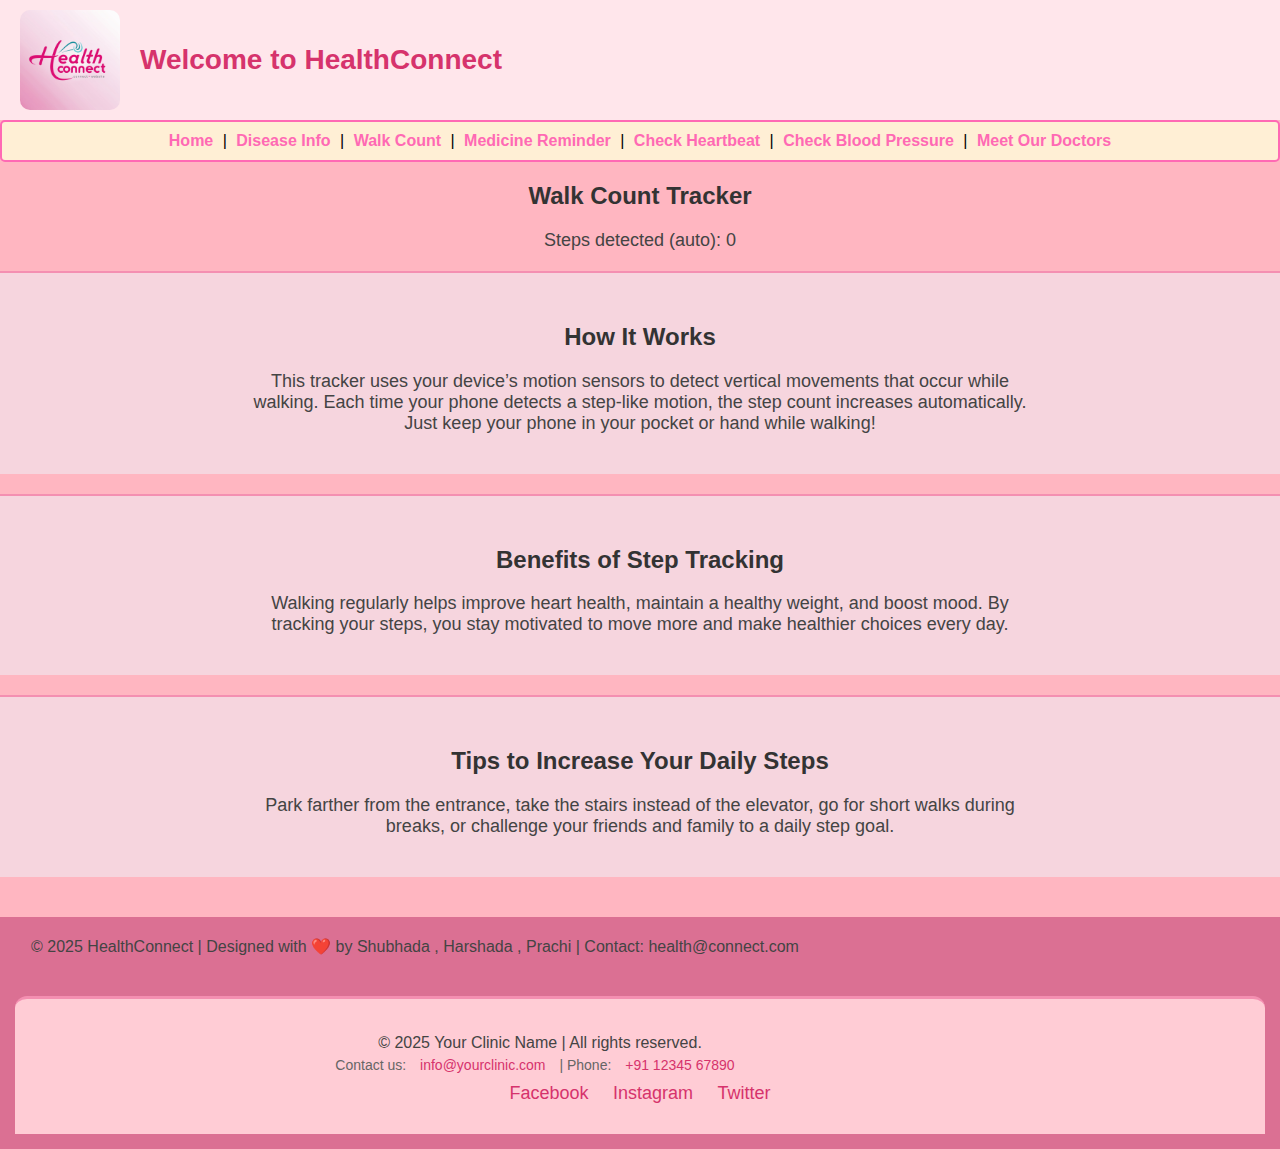
<file: walkcount.html>
<!DOCTYPE html>
<html>
<head>
  <title>Walk Count</title>
  <style>
    body {
      background-color: lightpink;
      margin: 0;
      font-family: Arial, sans-serif;
    }

    .header {
      display: flex;
      align-items: center;
      background-color: #ffe6eb;
      padding: 10px 20px;
    }

    .header img {
      height: 100px;
      width: auto;
      margin-right: 20px;
      border-radius: 10px;
    }

    .header h1 {
      margin: 0;
      color: #d6336c;
      font-size: 28px;
    }

    nav {
      background-color: papayawhip;
      padding: 10px;
      text-align: center;
      border: 2px solid hotpink;
      border-radius: 5px;
    }

    nav a {
      margin: 0 5px;
      text-decoration: none;
      font-weight: bold;
      color: hotpink;
      font-size: 16px;
    }

    nav a:hover {
      color: #0077cc;
      text-decoration: underline;
    }

    h2 {
      text-align: center;
      color: #333;
    }

    p {
      text-align: center;
      font-size: 18px;
      margin: 10px auto;
      max-width: 800px;
      color: #444;
    }

    .section {
      padding: 30px 20px;
      background-color: #f6d5de;
      border-top: 2px solid #f48fb1;
      margin-top: 20px;
    }
    footer {
      background-color:palevioletred;
      color: white;
      text-align: center;
      padding: 15px;
      margin-top: 40px;
    }

    footer p {
      color: #444;
      font-size: 16px;
      margin: 5px 0;
    }

    footer a {
      color: #d6336c;
      text-decoration: none;
      margin: 0 10px;
    }

    footer a:hover {
      text-decoration: underline;
    }
  </style>
</head>
<body>

<!-- Header with image on the left -->
<header class="header">
  <img src="aaaa.jpg" alt="Health logo">
  <h1>Welcome to HealthConnect</h1>
</header>

<!-- Navbar -->
<nav>
  <a href="home.html">Home</a> |
  <a href="index.html">Disease Info</a> |
  <a href="walkcount.html">Walk Count</a> |
  <a href="alarm.html">Medicine Reminder</a> |
  <a href="heartbeat.html">Check Heartbeat</a> |
  <a href="bp.html">Check Blood Pressure</a> |
  <a href="contact.html">Meet Our Doctors</a> 
</nav>

<!-- Main Content -->
<h2>Walk Count Tracker</h2>
<p>Steps detected (auto): <span id="stepCount">0</span></p>

<div class="section">
  <h2>How It Works</h2>
  <p>This tracker uses your device’s motion sensors to detect vertical movements that occur while walking. Each time your phone detects a step-like motion, the step count increases automatically. Just keep your phone in your pocket or hand while walking!</p>
</div>

<div class="section">
  <h2>Benefits of Step Tracking</h2>
  <p>Walking regularly helps improve heart health, maintain a healthy weight, and boost mood. By tracking your steps, you stay motivated to move more and make healthier choices every day.</p>
</div>

<div class="section">
  <h2>Tips to Increase Your Daily Steps</h2>
  <p>Park farther from the entrance, take the stairs instead of the elevator, go for short walks during breaks, or challenge your friends and family to a daily step goal.</p>
</div>

<!-- Step Counter Script -->
<script>
  let steps = 0;
  let lastY = null;

  if (window.DeviceMotionEvent) {
    window.addEventListener("devicemotion", (event) => {
      const y = event.accelerationIncludingGravity.y;

      if (lastY !== null && Math.abs(y - lastY) > 2.5) {
        steps++;
        document.getElementById("stepCount").innerText = steps;
      }
      lastY = y;
    });
  } else {
    alert("DeviceMotion not supported. Try on a mobile device.");
  }
</script>

<!-- Footer -->
<footer>
  <p>&copy; 2025 HealthConnect | Designed with ❤️ by Shubhada , Harshada , Prachi  | Contact: health@connect.com</p>
  <!-- Footer -->
<footer style="background: #ffccd5; padding: 20px 0; text-align: center; border-top: 3px solid #f48fb1; border-radius: 12px 12px 0 0; font-family: Arial, sans-serif;">
  <div style="max-width: 1000px; margin: auto; padding: 10px;">
    <p style="color: #444; font-size: 16px;">
      &copy; 2025 Your Clinic Name | All rights reserved.
    </p>
    <p style="color: #666; font-size: 14px;">
      Contact us: <a href="mailto:info@yourclinic.com" style="color: #d6336c; text-decoration: none;">info@yourclinic.com</a> |
      Phone: <a href="tel:+911234567890" style="color: #d6336c; text-decoration: none;">+91 12345 67890</a>
    </p>
    <div style="margin-top: 10px;">
      <a href="#" style="margin: 0 10px; color: #d6336c; font-size: 18px;">Facebook</a>
      <a href="#" style="margin: 0 10px; color: #d6336c; font-size: 18px;">Instagram</a>
      <a href="#" style="margin: 0 10px; color: #d6336c; font-size: 18px;">Twitter</a>
    </div>
  </div>
</footer>

</footer>


</body>
</html>
</file>
<file: style.css>
body {
    font-family: 'Segoe UI', sans-serif;
    text-align: center;
    background-color: pink;
    margin: 0;
    padding: 20px;
  }
  
  h1 {
    color:black;
    margin-bottom: 20px;
  }
  
  .card-container {
    display: flex;
    flex-wrap: wrap;
    justify-content: center;
    gap: 25px;
  }
  
  .card {
    width: 200px;
    background-color: rgba(231, 129, 173, 0.5);
    border-radius: 15px;
    box-shadow: 0 4px 12px rgba(0,0,0,0.15);
    cursor: pointer;
    transition: transform 0.3s, box-shadow 0.3s;
  }
  
  .card img {
    width: 100%;
    height: 50%;
   
    object-fit: cover;
  }
  
  
  .card h3 {
    padding: 10px;
    margin: 0;
    color: red;
  }
  
  .card:hover {
    transform: scale(1.05);
    box-shadow: 0 6px 20px rgba(0,0,0,0.25);
  }
  nav {
    background-color: papayawhip;
    padding: 10px;
    text-align: center;
    border: 2px solid hotpink; /* Add a border */
    border-radius: 5px; /* Optional: Rounds the edges */
  }
  
    
  
  .modal {
    display: none;
    position: fixed;
    top: 0; left: 0;
    width: 100%; height: 100%;
    background-color: rgba(0, 255, 115, 0.425);
    justify-content: center;
    align-items: center;
  }
  
  .modal-content {
    background: rgb(25, 179, 217);
    padding: 25px;
    border-radius: 15px;
    width: 80%;
    max-width: 600px;
    text-align: left;
    color: black;
    position: relative;
  }
  
  .modal-content h2 {
    margin-top: 0;
  }
  
  .close {
    position: absolute;
    top: 15px;
    right: 20px;
    font-size: 28px;
    cursor: pointer;
    color: #e74c3c;
  }
</file>
